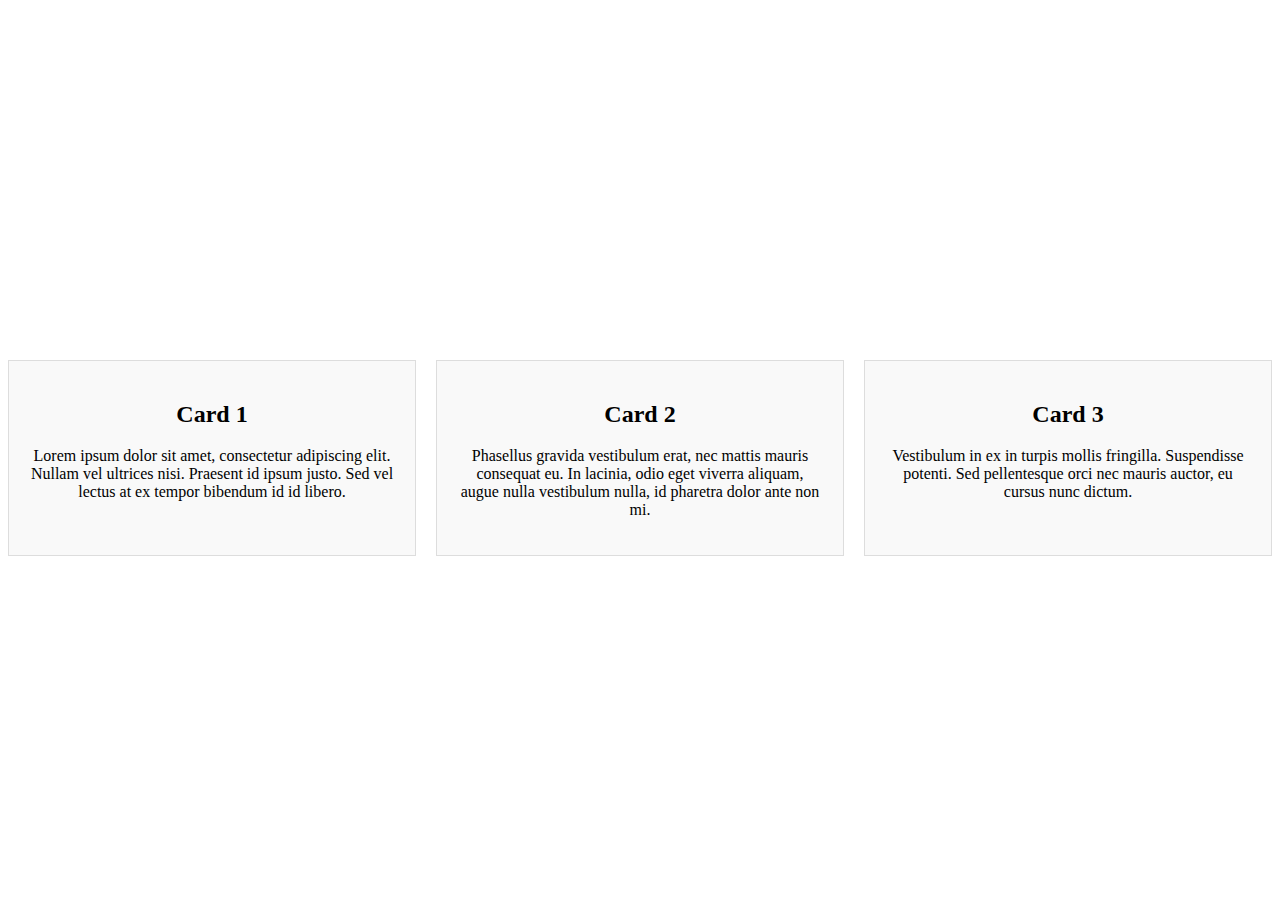
<file: cards/index.html>
<!DOCTYPE html>
<html>

<head>
  <meta charset="UTF-8">
  <meta name="viewport" content="width=device-width, initial-scale=1">
  <link rel="stylesheet" href="style.css">
  <title></title>
</head>

<body>
  <div class="cards-container">
  <div class="card">
    <h2>Card 1</h2>
    <p>Lorem ipsum dolor sit amet, consectetur adipiscing elit. Nullam vel ultrices nisi. Praesent id ipsum justo. Sed vel lectus at ex tempor bibendum id id libero.</p>
  </div>
  <div class="card">
    <h2>Card 2</h2>
    <p>Phasellus gravida vestibulum erat, nec mattis mauris consequat eu. In lacinia, odio eget viverra aliquam, augue nulla vestibulum nulla, id pharetra dolor ante non mi.</p>
  </div>
  <div class="card">
    <h2>Card 3</h2>
    <p>Vestibulum in ex in turpis mollis fringilla. Suspendisse potenti. Sed pellentesque orci nec mauris auctor, eu cursus nunc dictum.</p>
  </div>
</div>

  <script src="main.js">main.js</script>
</body>

</html>
</file>
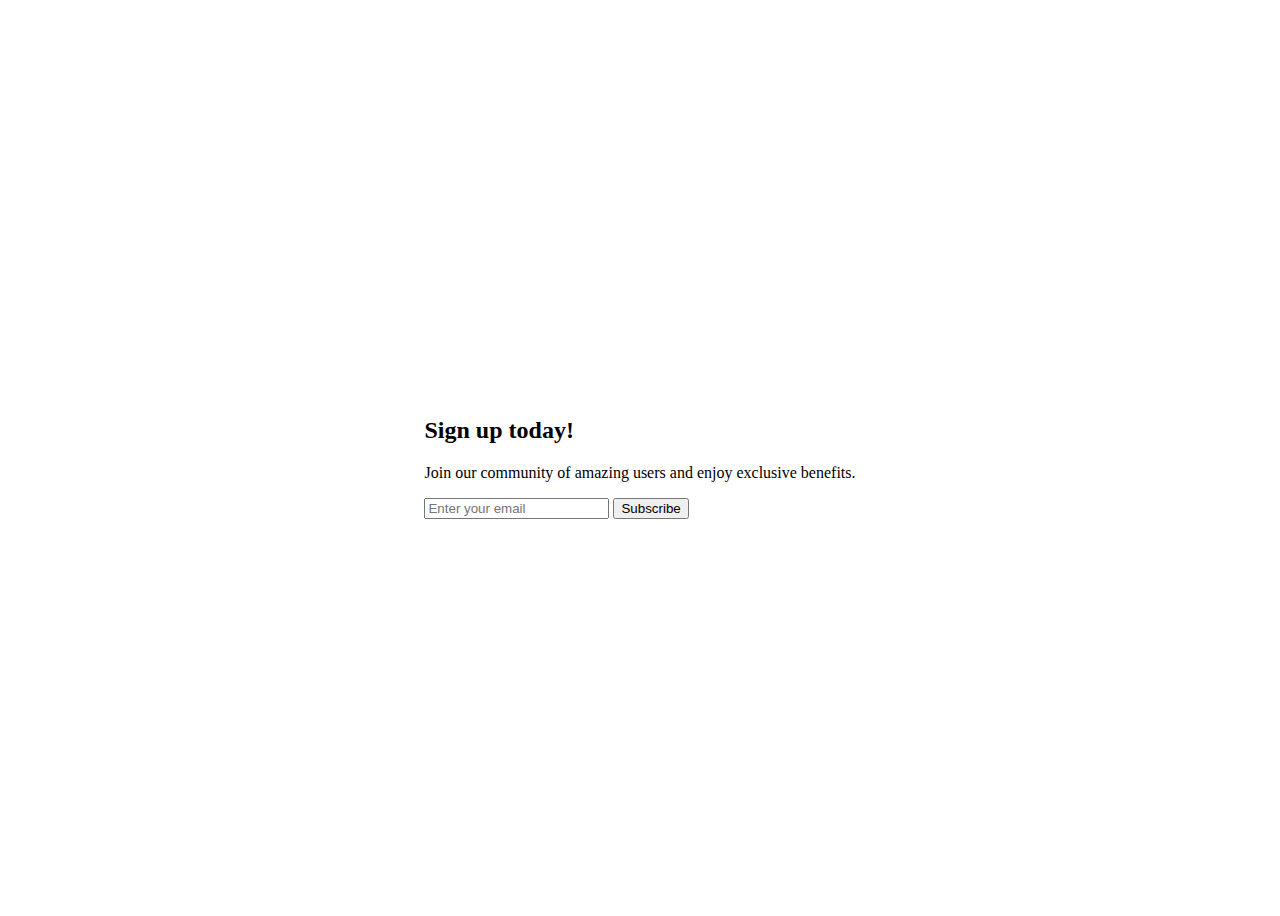
<file: cta/index.html>
<!DOCTYPE html>
<html>

<head>
  <meta charset="UTF-8">
  <meta name="viewport" content="width=device-width, initial-scale=1">
  <link rel="stylesheet" href="style.css">
  <title></title>
</head>

<body>
  <div class="call-to-action">
  <h2 class="call-to-action__title">Sign up today!</h2>
  <p class="call-to-action__description">Join our community of amazing users and enjoy exclusive benefits.</p>
  <form class="call-to-action__form" action="/subscribe" method="post">
    <input class="call-to-action__form-input" type="email" name="email" placeholder="Enter your email" required>
    <button class="call-to-action__form-button" type="submit">Subscribe</button>
  </form>
</div>

  <script src="main.js">main.js</script>
</body>

</html>
</file>
<file: cards/style.css>
body {
  height: 100vh;
  display: flex;
  align-items: center;
  justify-content: center;
  flex-direction: column;
  gap: 1rem;
}



.cards-container {
  display: grid;
  grid-template-columns: repeat(3, 1fr);
  grid-gap: 20px;
}

.card {
  background-color: #f9f9f9;
  border: 1px solid #ddd;
  padding: 20px;
  text-align: center;
}
</file>
<file: cta/style.css>
body {
  height: 100vh;
  display: flex;
  align-items: center;
  justify-content: center;
  flex-direction: column;
  gap: 1rem;
}



.cta {
  display: inline-block;
  background-color: #f44336;
  color: #fff;
  text-transform: uppercase;
  padding: 15px 30px;
  font-size: 18px;
  font-weight: bold;
  border-radius: 5px;
  text-decoration: none;
  box-shadow: 0px 2px 4px rgba(0, 0, 0, 0.2);
  transition: all 0.3s ease-in-out;
}

.cta:hover {
  background-color: #e53935;
  box-shadow: 0px 4px 8px rgba(0, 0, 0, 0.2);
  transform: translateY(-2px);
}

.cta:active {
  background-color: #d32f2f;
  box-shadow: none;
  transform: translateY(0px);
}
</file>
